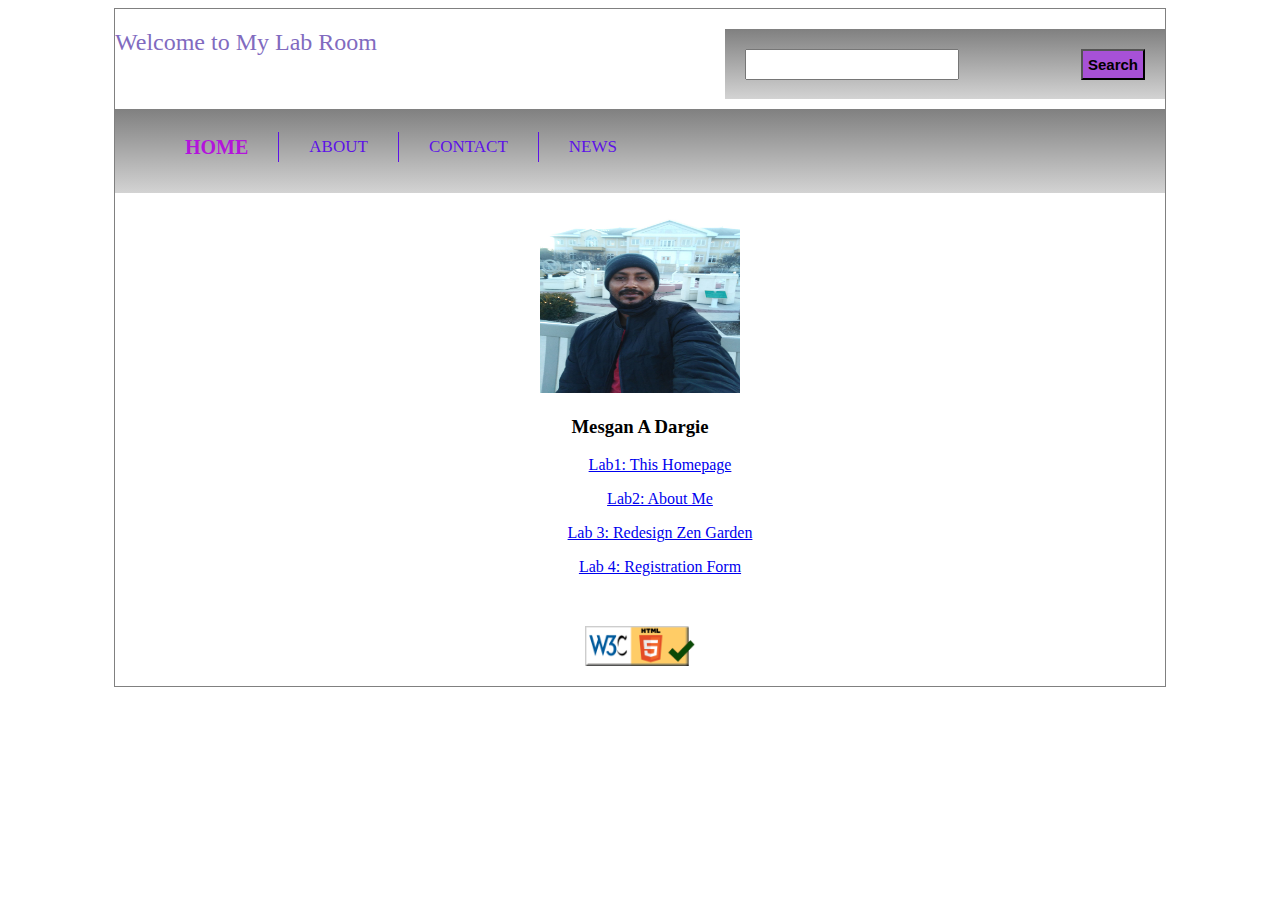
<file: index.html>
<!DOCTYPE html>
<html>
 <head>
     <meta charset="utf-8">
     <time>
         <title> Website</title>
     </time>
     <meta name="viewport" content="width=device-width, initial-scale=1.0,user-scalable=yes">
     <link rel="stylesheet" href="styling.css">
 </head>

 <body>
     <div id="container">
         <div id="header">
             <div id="brand">
                 <h2><a href="#">Welcome to My Lab Room</a></h2>
             </div>
         <div id="searchBox">
             <form method="GET">
                <input type="text" class="text">
                <input type="submit" value="Search" class="button">
             </form>
         </div>
         <div class="clear">
         </div>

         </div>
         <div id="menu">
             <ul>
                 <li><a href="#" class="active">Home</a></li>
                 <li><a href="#">About</a></li>
                 <li><a href="#">Contact</a></li>
                 <li><a href="#">News</a></li>
             </ul>
         </div>
		 <div id="content">
            <img src="Lab1/Mesgan.jpg" alt="MyPicture" title="Taken Around Argiro Building" width="200"
                height="200" /><br />
            <h3> Mesgan A Dargie </h3>
            <div id="labs">
		  <ul>

               <p></p> <li> <a href="#"> Lab1: This Homepage </a></li></p>
                <p><li> <a href="Lab2/about.html"> Lab2: About Me </a></li></p>
                <p><li><a href="Lab 3/index.html">Lab 3: Redesign Zen Garden</a></li></p>
                <li><a href="Lab4/register.html">Lab 4: Registration Form</a></li>
            </ul>
            </div>
            <br/>
            <p id="validImage">
                <a href="http://validator.w3.org/nu/?doc=https://mesganad.github.io/mylabs/#">
                    <img src="Lab1/w3c.png" width="110" height="40" alt="html validator" />
                </a>
            </p>
		 </div>

     </div>
 </body>

</html>
</file>
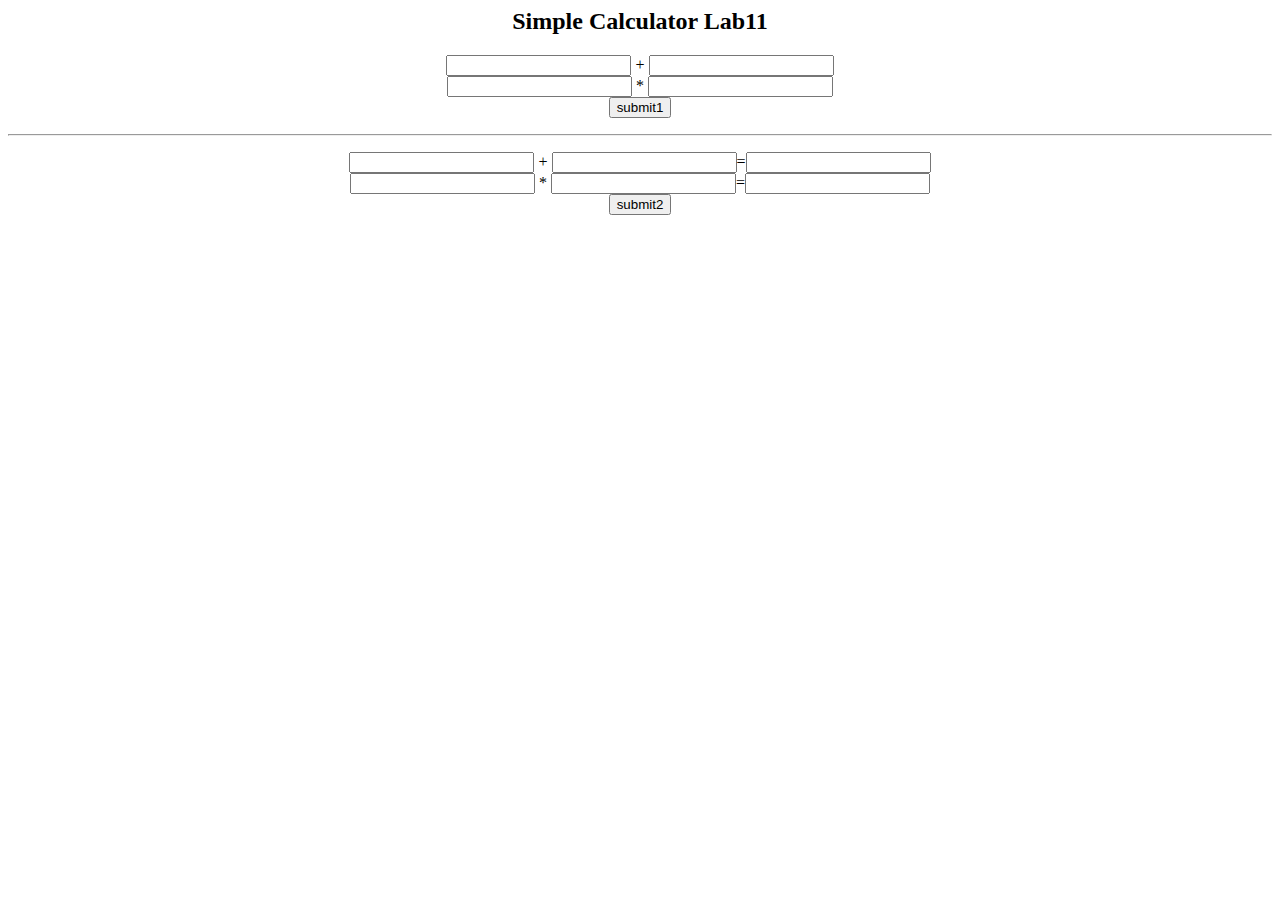
<file: ServletLabs/MyFirstMavenProject/target/MyFirstMavenProject/index.html>
<html>
<body>
<center>
<h2>Simple Calculator Lab11</h2>

<form method =get action =calculator>
     <input type="number" name="add1"/> +
     <input type="number" name="add2"/> <br/>
    <input type="number" name="mul1"/> *
    <input type="number" name="mul2"/><br/>
    <input type="submit" name ="btn1" value="submit1"/>
</form>
    <hr/>
    <p></p>
    <p></p>
    <form method =post action =calculator2>
        <input type="text" name="a1"/> +
        <input type="text" name="a2"/>=<input type="text" name="sum1" readonly/> <br/>
        <input type="text" name="m1"/> *
        <input type="text" name="m2"/>=<input type="text" name="prod1" readonly/><br/>
        <input type="submit" name ="btn2" value="submit2"/>
    </form>
</center>
</body>
</html>
</file>
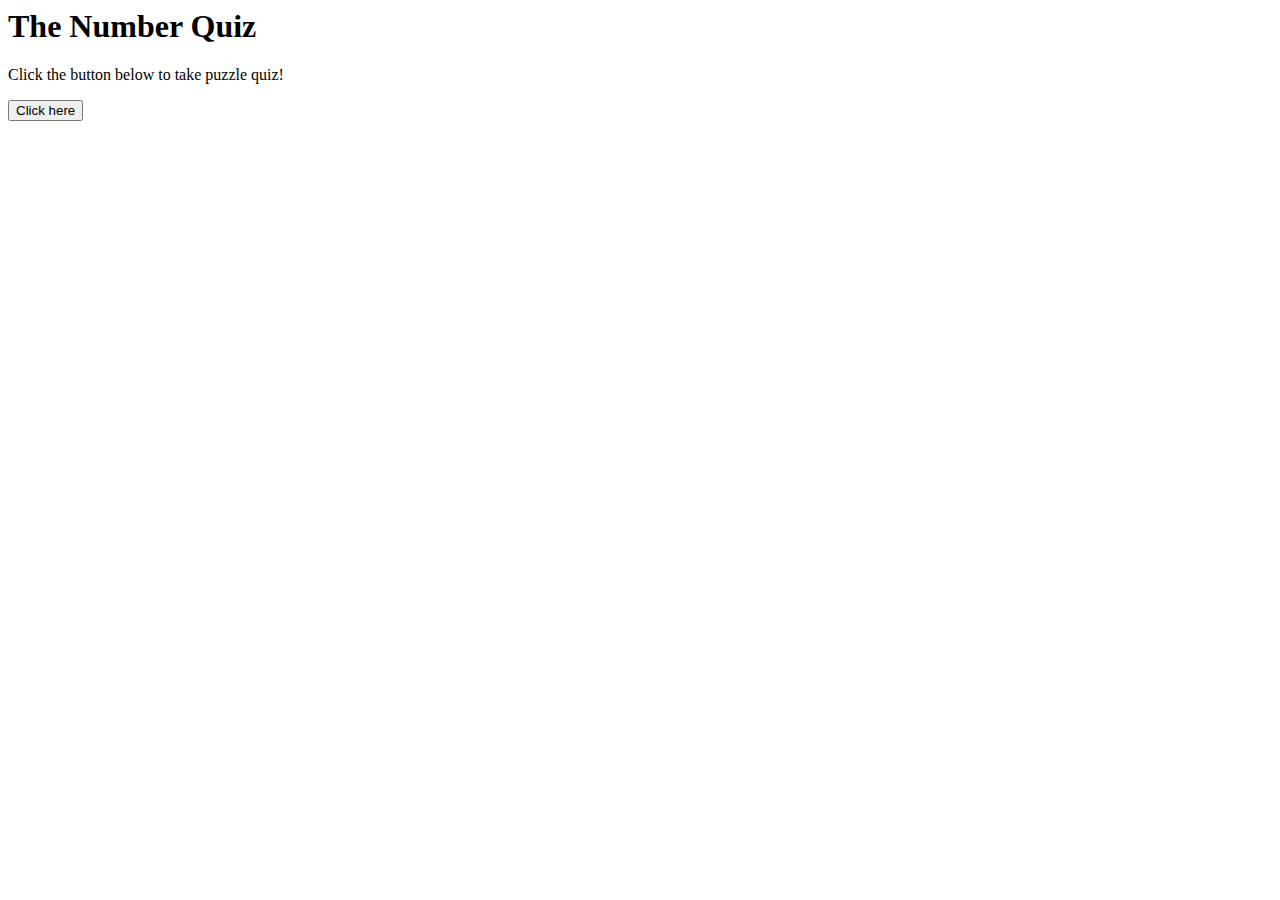
<file: ServletLabs/QuizLab12/target/QuizLab12/index.html>
<html>
<head>
    <title>Quiz</title>
</head>
<body>
<h1>The Number Quiz</h1>
<p>Click the button below to take puzzle quiz!</p>
<p></p>
<form action="quiz" method="post">
    <input type="submit" value="Click here"/>
</form>
</body>
</html>
</file>
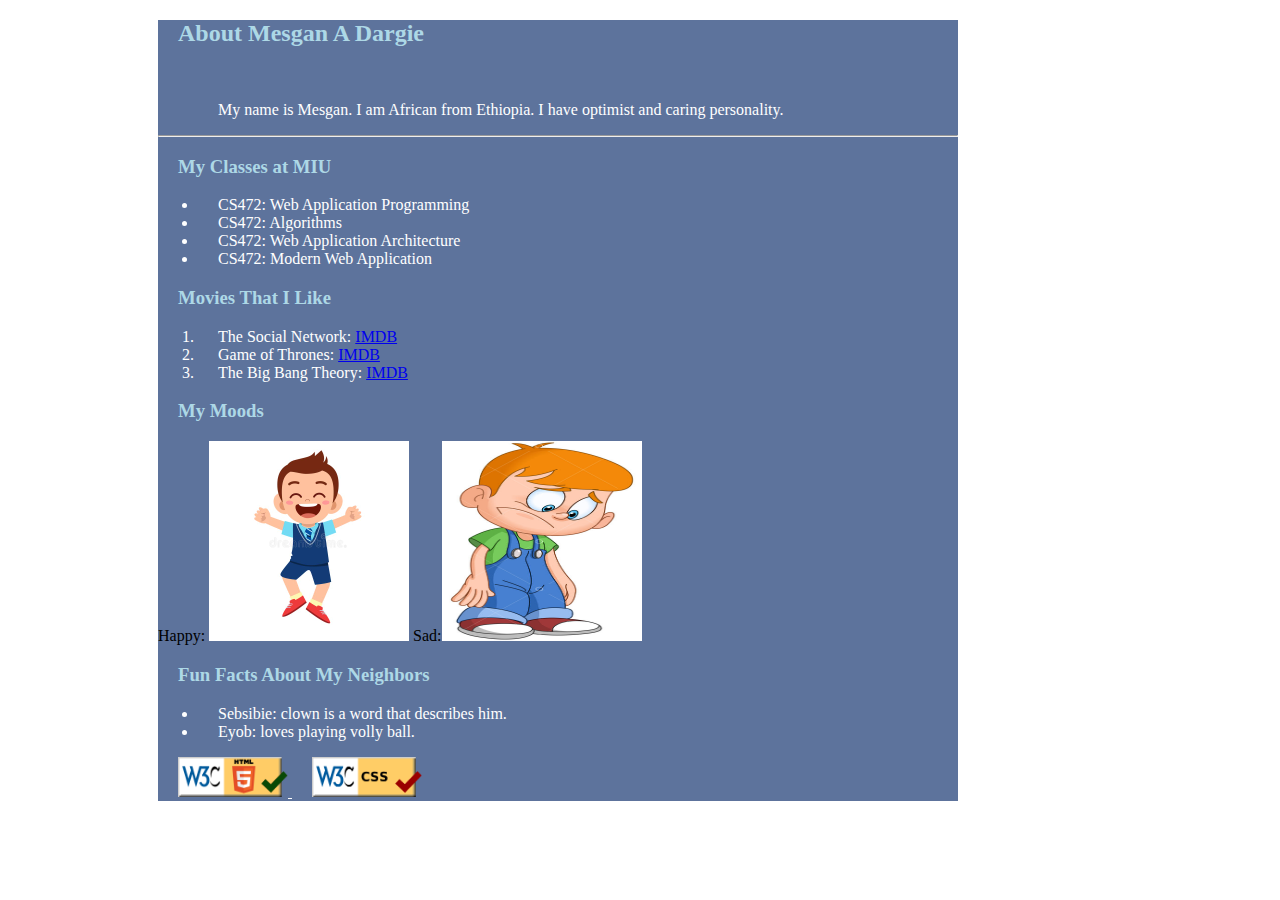
<file: Lab2/about.html>
<!DOCTYPE html>
<html lang="en">

<head>
    <meta charset="UTF-8">
    <meta http-equiv="X-UA-Compatible" content="IE=edge">
    <meta name="viewport" content="width=device-width, initial-scale=1.0">
    <title>About Me</title>
    <link href="styleme.css" type="text/css" rel="stylesheet" />
</head>

<body>
    <div id="container">
    <h2>About Mesgan A Dargie</h2> <br/>
    <blockquote>
        <p id="story">My name is Mesgan. I am African from Ethiopia. I have optimist and caring personality.</p>
    </blockquote>
    <hr/>
    <h3> My Classes at MIU</h3>
    <ul>
        <li>CS472: Web Application Programming</li>
        <li>CS472: Algorithms</li>
        <li>CS472: Web Application Architecture</li>
        <li>CS472: Modern Web Application</li>
    </ul>
    <h3> Movies That I Like</h3>
    <ol>
        <li> The Social Network: <a href="https://www.imdb.com/title/tt1285016/">IMDB</a> </li>
        <li> Game of Thrones: <a href="https://www.imdb.com/title/tt0944947/">IMDB</a></li>
        <li> The Big Bang Theory: <a href="https://www.imdb.com/title/tt0898266/">IMDB</a></li>
    </ol>
    <h3> My Moods </h3>
    <span>Happy: </span> <img src="happyMood.jpg" width="200" height="200" alt="happy" />
    <span>Sad:</span><img src="sadMood.jpg" width="200px" height="200" alt="sad" />

    <h3> Fun Facts About My Neighbors </h3>
    <ul>
        <li> Sebsibie: clown is a word that describes him.</li>
        <li> Eyob: loves playing volly ball.</li>
    </ul>
    <a href="http://validator.w3.org/nu/?doc=https://mesganad.github.io/mylabs/Lab2/about.html" id="html">
        <img src="w3c.png" width="110" height="40" alt="html validator" />
    </a>
    <a href="http://jigsaw.w3.org/css-validator/validator?uri=https://mesganad.github.io/mylabs/Lab2/about.html">
        <img src="css_checker.png" width="110" height="40" alt="html validator" id="css" />
    </a>        
    </div>
</body>

</html>
</file>
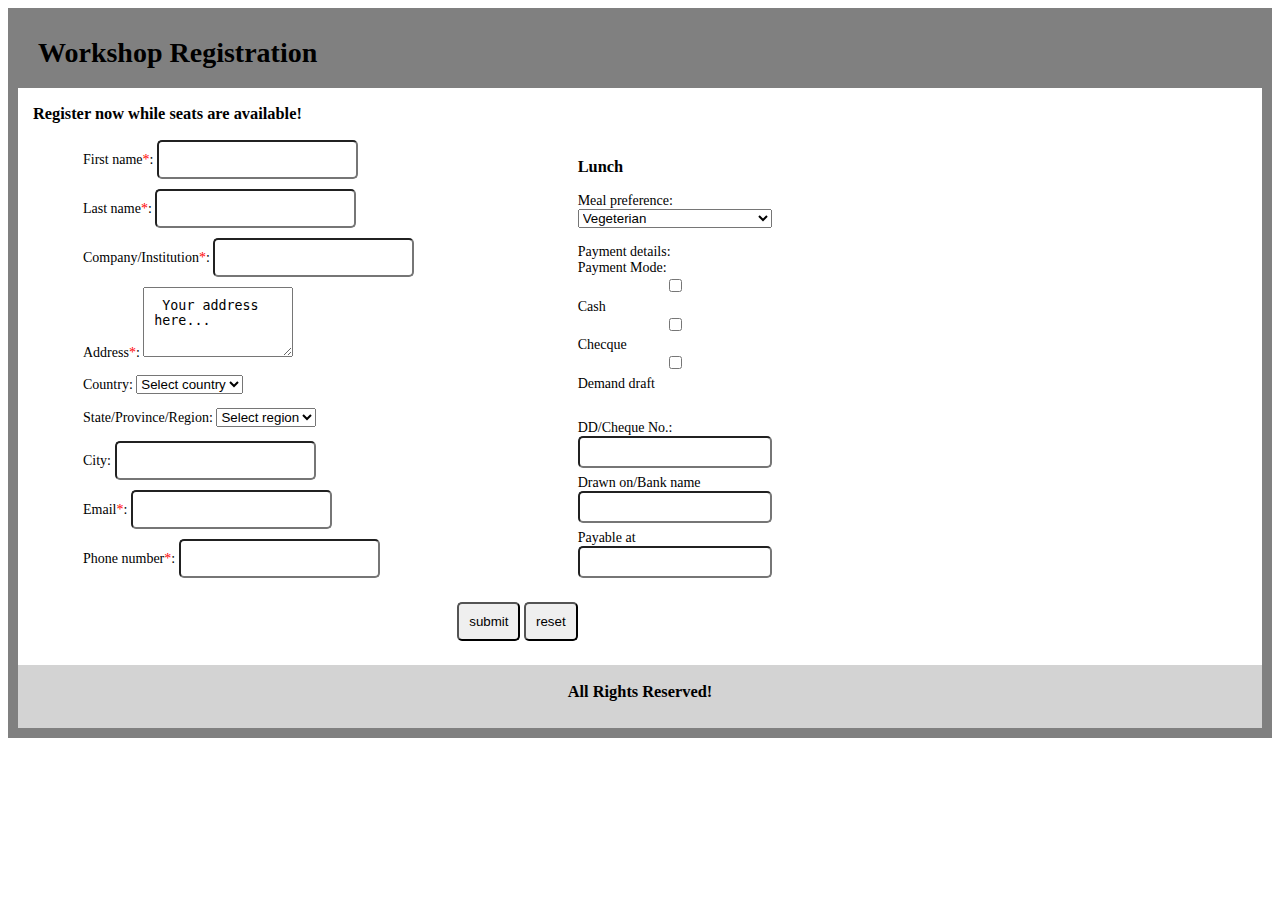
<file: Lab4/register.html>
<!DOCTYPE html>
<html lang="en">

<head>
    <meta charset="UTF-8">
    <meta http-equiv="X-UA-Compatible" content="IE=edge">
    <meta name="viewport" content="width=device-width, initial-scale=1.0">
    <title>Registration Form</title>
    <link href="style2.css" type="text/css" rel="stylesheet" />
</head>

<body>
    <header>
        <h1>Workshop Registration</h1>
    </header>
    <article>
        <h3>Register now while seats are available!</h3>
        <form action="#" class="formarea">
            <div class="detailform">
                <label>First name<span>*</span>: </label>
                <input type="text" name="firstName" required /><br />
                <label>Last name<span>*</span>: </label>
                <input type="text" name="lastName" required /><br />
                <label>Company/Institution<span>*</span>: </label>
                <input type="text" name="company" required /><br />
                <label>Address<span>*</span>: </label>
                <textarea class="address" required> Your address here...</textarea><br />
                <P><label>Country: </label>
                    <select name="country">
                        <option selected>Select country</option>
                        <option>Ethiopia</option>
                        <option>Eritrea</option>
                        <option>Sudan</option>
                        <option>Kenya</option>
                    </select>
                </P>
                <P><label>State/Province/Region: </label>
                    <select name="region">
                        <option selected>Select region</option>
                        <option>Tigray</option>
                        <option>Amhara</option>
                        <option>Oromia</option>
                        <option>SNNR</option>
                    </select>
                </P>
                <label>City: </label>
                <input type="text" name="city" required /><br />
                <label>Email<span>*</span>: </label>
                <input type="text" name="email" pattern="^[a-zA-Z_\-]+@(([a-zA-Z_\-])+\.)+[a-zAZ]{2,4}$"
                    required /><br />
                <label>Phone number<span>*</span>: </label>
                <input type="text" name="phone" required /><br />
                <P class="buttons">
                    <input type="submit" name="submit" value="submit" />
                    <input type="reset" name="reset" value="reset" />
                </P>
            </div>
            <div class="meal">
                <div class="meal">
                    <h3>Lunch </h3>
                    <label>Meal preference: </label>
                    <select name="meal">
                        <option selected>Vegeterian</option>
                        <option>Meat</option>
                        <option>Corn</option>
                        <option>Fish</option>
                    </select><br />
                    Payment details:<BR />
                    Payment Mode:
                    <input type="checkbox" name="cash" /> Cash
                    <input type="checkbox" name="cheque" /> Checque
                    <input type="checkbox" name="pickles" /> Demand draft
                    <P></P>
                    <label>DD/Cheque No.: </label>
                    <input type="text" name="chequenum" />
                    <label>Drawn on/Bank name </label>
                    <td><input type="text" name="bankname" />
                        <label>Payable at </label>
                        <input type="text" name="payableat" />
                </div>
        </form>
        
    </article>
    <footer>
        <h3>All Rights Reserved!</h3>
    </footer>
</body>

</html>
</file>
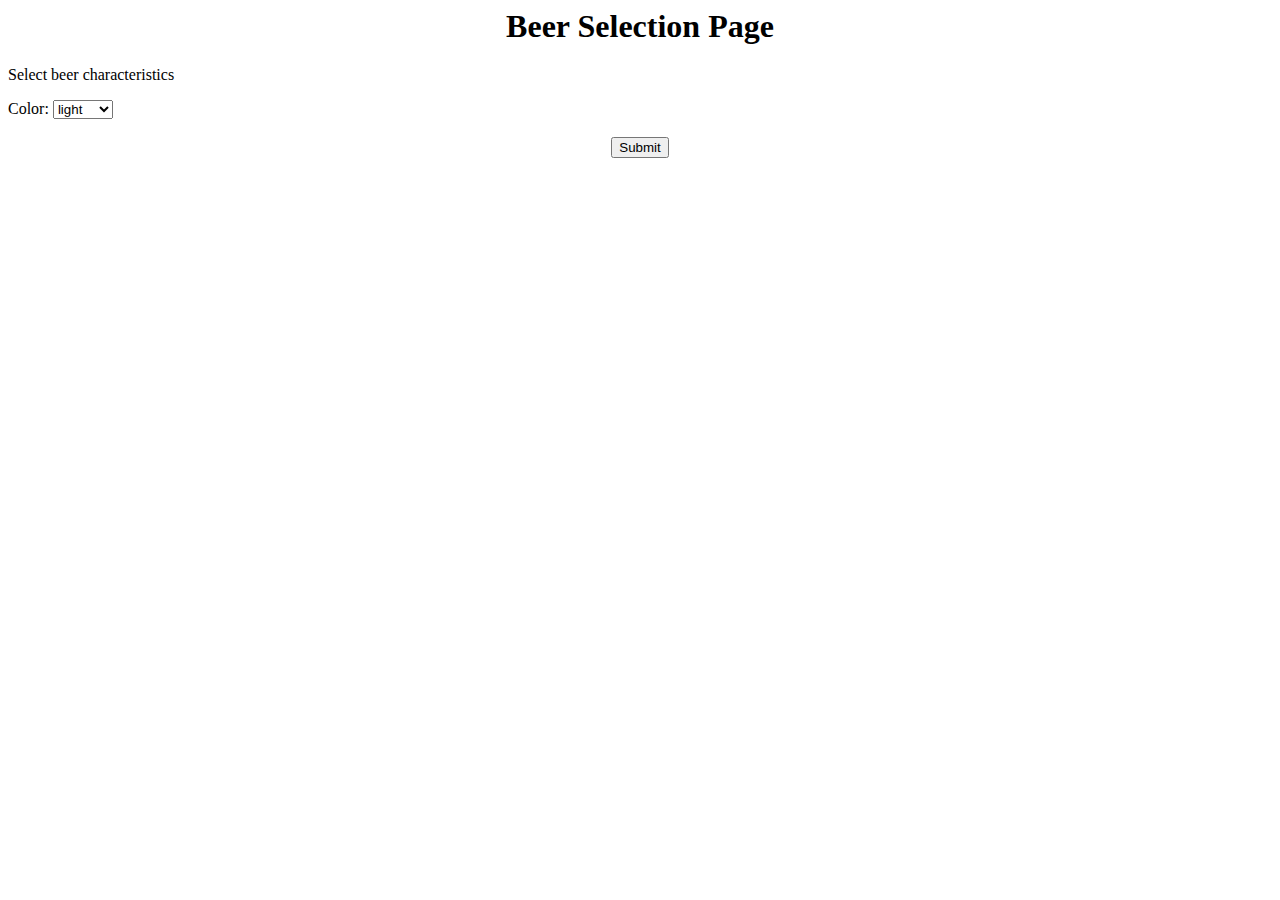
<file: ServletLabs/BeerAdvisor/target/BeerAdvisor/form.html>
<html><body>
<h1 align="center">Beer Selection Page</h1>
<form method="POST" action="SelectBeer">
<p>Select beer characteristics</p>
Color:
<select name="color" size="1">
<option value="light"> light </option>
<option value="amber"> amber </option>
<option value="brown"> brown </option>
<option value="dark"> dark </option>
</select>
<br><br>
<center>
<input type="SUBMIT">
</center>
</form></body></html>
</file>
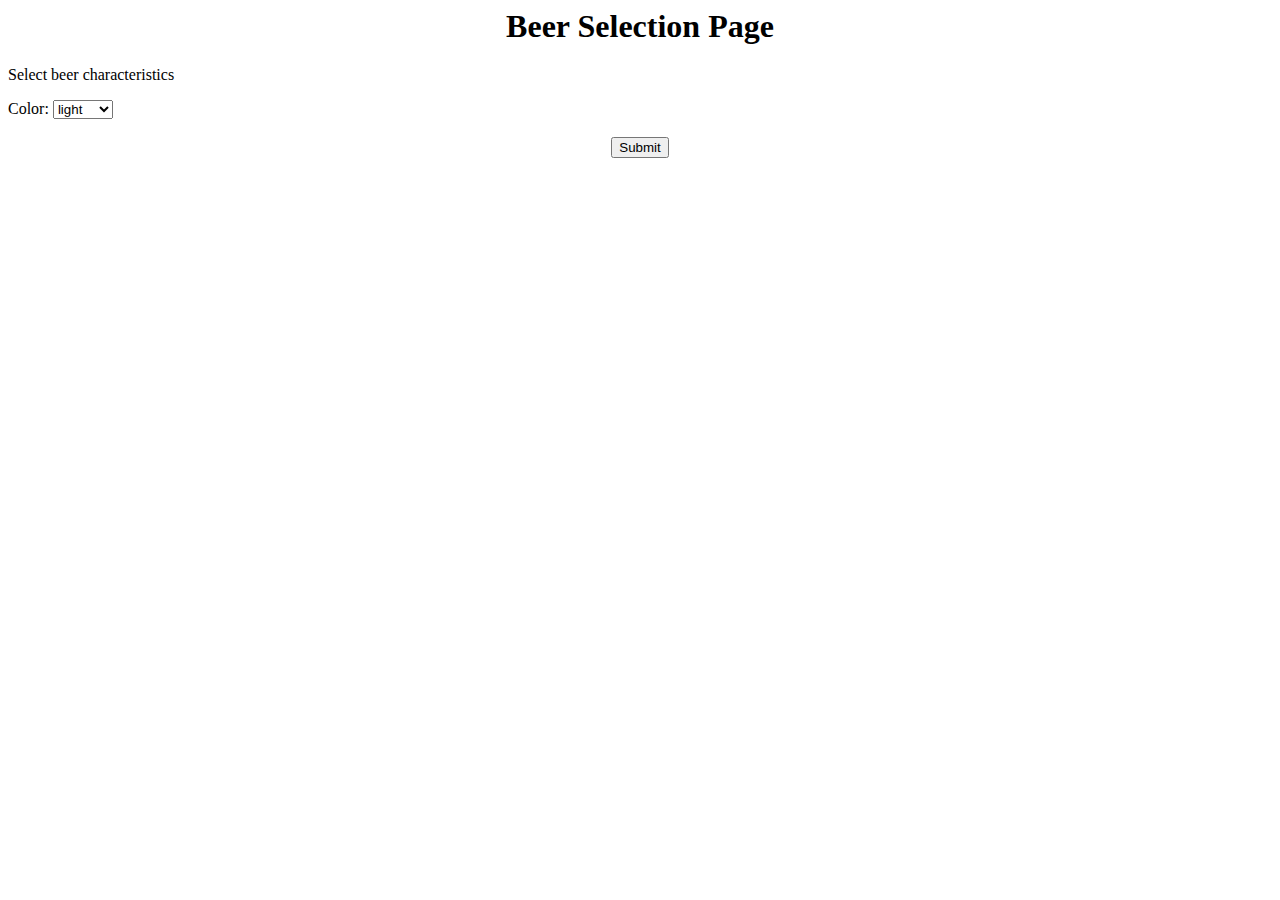
<file: ServletLabs/Lab14_Ch3_Beer/target/Ch3_Beer_Lab14/form.html>
<html><body>
<h1 align="center">Beer Selection Page</h1>
<form method="POST" action="selectBeer">
<p>Select beer characteristics</p>
Color:
<select name="color" size="1">
<option value="light"> light </option>
<option value="amber"> amber </option>
<option value="brown"> brown </option>
<option value="dark"> dark </option>
</select>
<br><br>
<center>
<input type="SUBMIT" name="submit">
</center>
</form></body></html>
</file>
<file: styling.css>
#container{
    font-family: cursive;
    width: 1050px;
    border: 1px solid grey;
    margin: 0 auto;
}
h2 a{
    font-weight: 100;
    color: #816bbf;
    text-decoration: none;
}
#header{
    height: 100px;
}
#brand{
    float:left;
}
#searchBox{
    float: right;
    background:linear-gradient(grey,lightgrey);
    width: 400px;
    height:50px;
    padding: 20px 20px 0px 20px;
    margin-top: 20px;
}
.text{
   float: left;
   width: 200px;
   padding: 5px;
   font-size: 15px;
   color:#e36a0c;

}
.button{
    float: right;
    padding: 5px;
    font-weight: bold;
    font-color:white;
    background: #a751d6;
    font-size: 15px;
}
.clear{
    clear:both;
}
#menu{
    height: 70px;
    background:linear-gradient(grey,lightgrey);
    padding: 7px 0;
}
ul{
    list-style: none;
}
#menu ul li{
    float: left;
    padding: 0 30px;
    height: 30px;
    border-right: 1px solid #5d12e7;
}
#menu ul li:last-child{
    border-right: none;
}
#menu ul li a{
    text-decoration: none;
    text-transform: uppercase;
    font-size: 17px;
    color: #5d12e7;
    line-height: 30px;
    -webkit-transition: font-size 0.3s ease;
    -moz-transition: font-size 0.3s ease;
    -o-transition: font-size 0.3s ease;
    -ms-transition: font-size 0.3s ease;
    transition: font-size 0.3s ease;
}
#menu ul li a:hover {
    font-size: 20px;
    font-weight: bold;
    color:#b314db;
}
#menu ul li a.active{
    font-size: 20px;
    font-weight: bold;
    color:#b314db;
}
#content{
    text-align: center;
}
</file>
<file: Lab2/styleme.css>
#container{
 width: 800px;
 background: #5D739C;
 margin-top: 0px;
 padding-top: 0px;
 margin-left: 150px;
}

h2,h3{
    font-family: cursive,serif;
    color:lightblue;
    padding-left: 20px;
}

p, ol li,ul li,#html,#css{
    color:white;
    padding-left:20px;
}
a:active{
    color: violet;
}
a:hover{
    color:red;
}
</file>
<file: Lab4/style2.css>
*{
    box-sizing: border-box;
}
body{
    font-size: 14px;
    display: grid;
    grid-template-areas: 
    "header header header header"
    "content . . ."
    "footer footer footer footer";
    border: 10px solid grey;
}

header{
    grid-area: header;
    background: grey;
    padding-bottom: baseline;
    padding-left:20px;
}

article{
    grid-area: content;
    padding-bottom:baseline;
    padding-left: 15px;
}

footer{
    grid-area: footer;
    background: lightgrey;
    padding-bottom: 10px;
    text-align: center;  
}

.formarea{
    display: flex;
    flex:1;
    border-radius: 3px;
}
.meal{
    display: flex;
    flex-direction: column;
    order: 2;
}
.detailform{
    flex: 1;
    order:1;
    padding-left: 50px;
}
.detailform input{
    border-radius: 5px;
}
.detailform textarea{
    width: 150px;
    height: 70px;
    padding: 10px;
}
.detailform input, .detailform button{
    padding: 0.75em;
    margin-bottom: 0.75em;
}
.detailform button{
   background-color: tomato;
    border:0px;
    padding: 15px 30px;
    border-radius: 5px;
}
label{
    font-family: cursive;
}
.meal input{
    
    border-radius: 5px;
    }
    
.meal input{
    padding: 0.5em;
    margin-bottom: 0.5em;
}
.buttons{
    text-align: right;
}
span{
    color: red;
}
</file>
